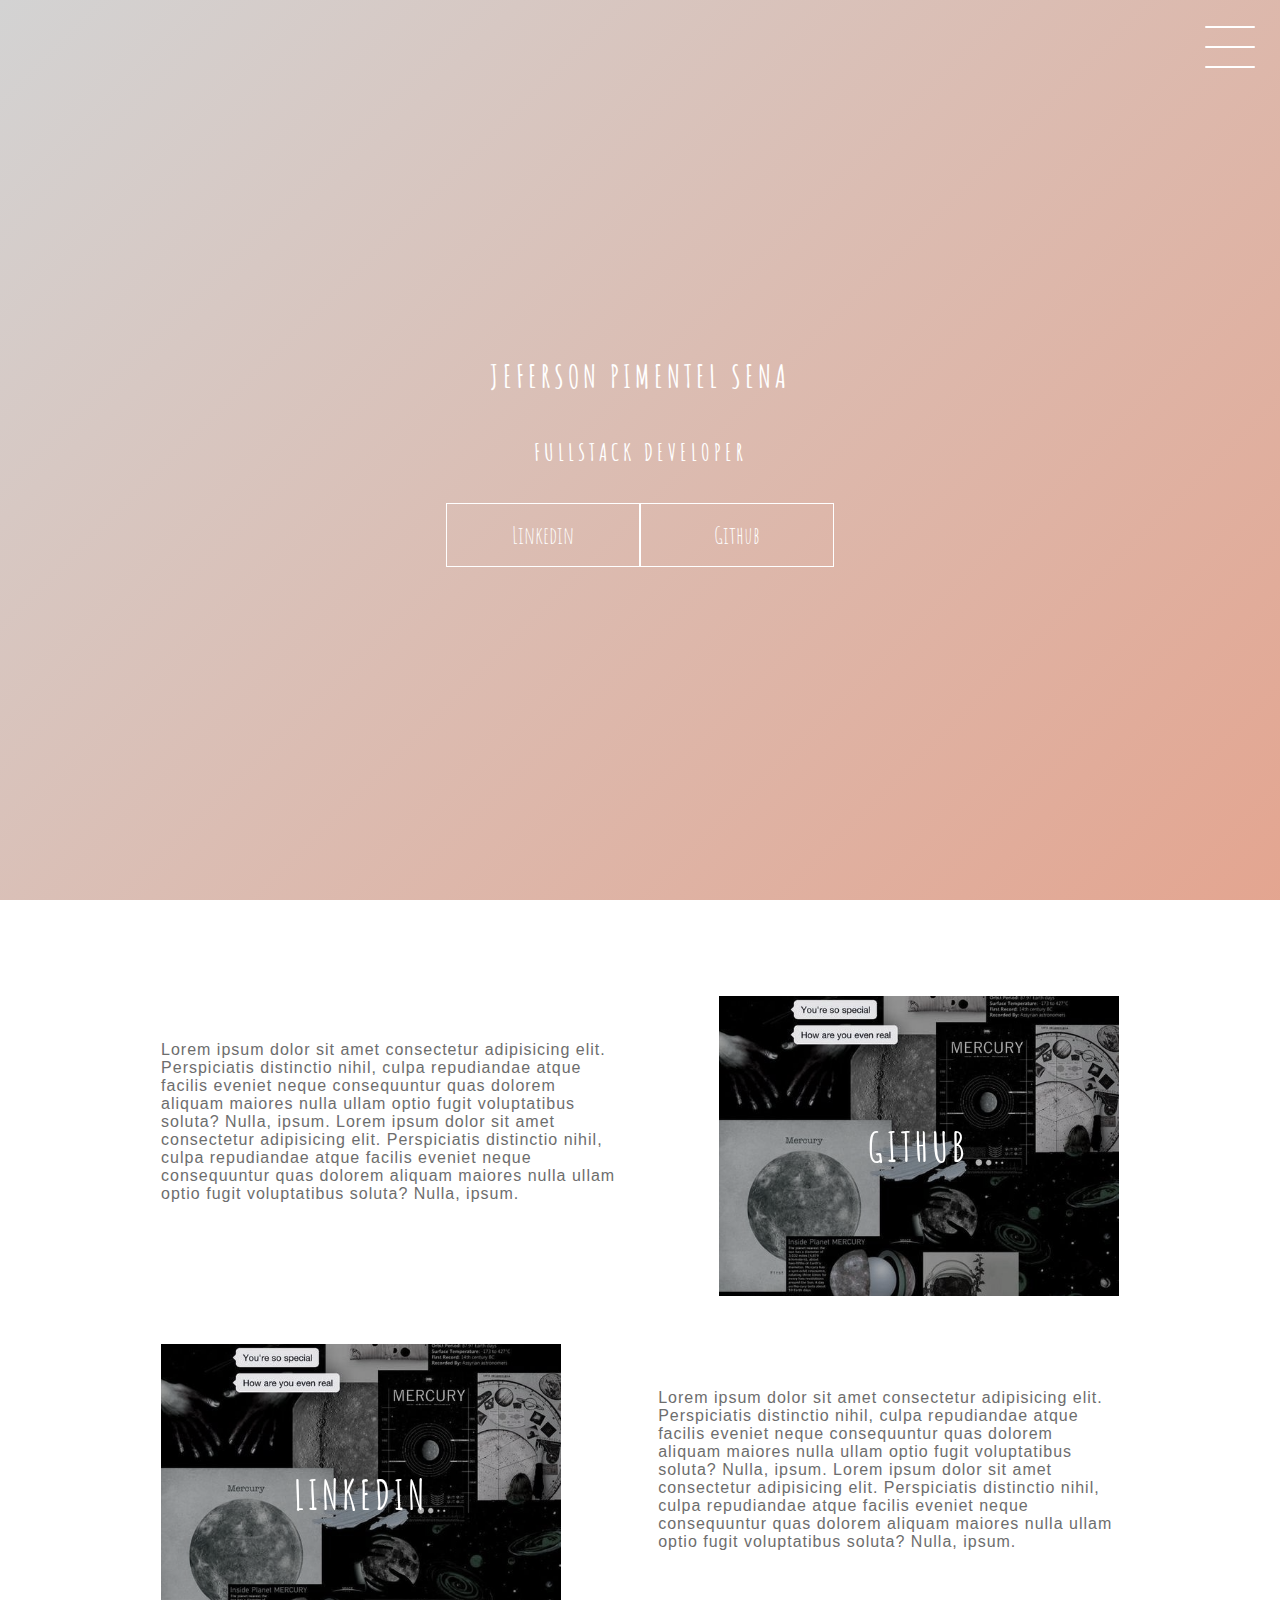
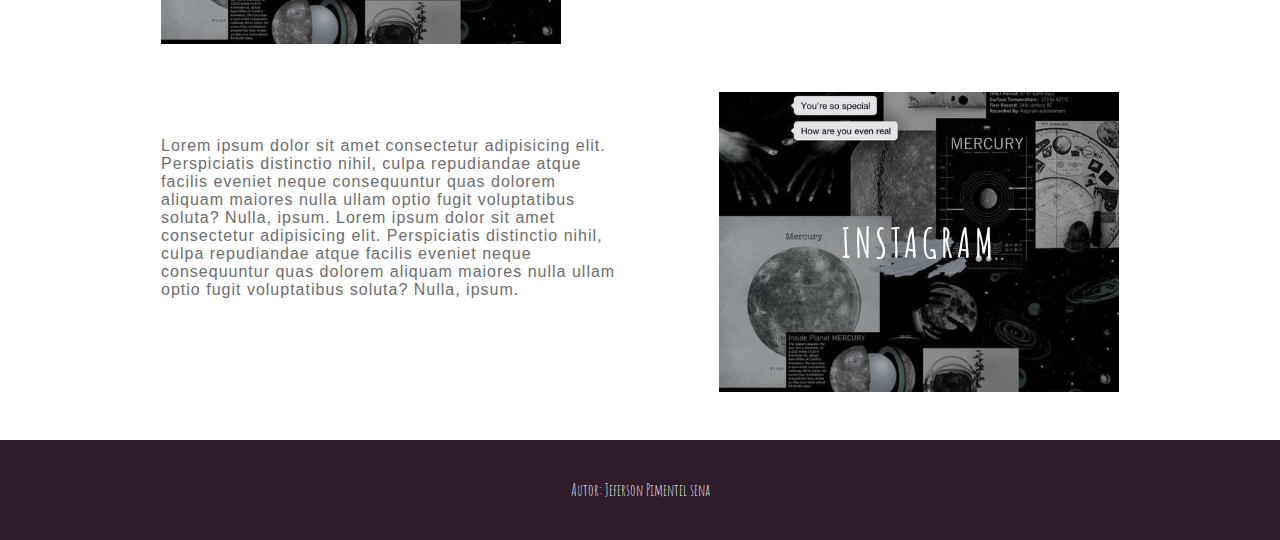
<file: Desafio de projeto-Dio/index.html>
<!DOCTYPE html>
<html lang="en">
<head>
    <meta charset="UTF-8">
    <meta http-equiv="X-UA-Compatible" content="IE=edge">
    <meta name="viewport" content="width=device-width, initial-scale=1.0">
    <link rel="stylesheet" href="style.css">
    <title>Document</title>
</head>
<body>
    <header class="header-wrapper">
        <div class="header">
            <div class="checkbox-container">
                <div class="checkbox-wrapper">
                    <input type="checkbox" id="toggle">
                    <label class="checkbox" for="toggle">
                        <div class="trace"></div>
                        <div class="trace"></div>
                        <div class="trace"></div>
                    </label>
                    <div class="menu"></div>
                    <nav class="menu-items">
                        <ul>
                            <li>
                                <a href="#">Home</a>
                            </li>
                            <li>
                                <a href="#">Sobre</a>
                            </li>
                            <li>
                                <a href="#">Projetos</a>
                            </li>
                        </ul>
                    </nav>
                </div>
            </div>
        </div>
        <h1>Jeferson Pimentel Sena</h1>
        <h2>FullStack Developer</h2>
        <div class="social-media">
            <a href="#">Linkedin</a>
            <a href="#">Github</a>
        </div>
    </header>
    <div class="container">
        <div class="card-container">
            <div class="card-text">Lorem ipsum dolor sit amet consectetur adipisicing elit. Perspiciatis distinctio nihil, culpa repudiandae atque facilis eveniet neque
             consequuntur quas dolorem aliquam maiores nulla ullam optio fugit voluptatibus soluta? Nulla, ipsum.
             Lorem ipsum dolor sit amet consectetur adipisicing elit. Perspiciatis distinctio nihil, culpa repudiandae atque facilis eveniet neque
             consequuntur quas dolorem aliquam maiores nulla ullam optio fugit voluptatibus soluta? Nulla, ipsum.
            </div>
            <div class="card">
                <div class="card-wrapper">
                    <h2>Github</h2>
                    <p>Veja meus projetos!</p>
                </div>
            </div>
        </div>

        <div class="card-container">
            <div class="card">
                <div class="card-wrapper">
                    <h2>Linkedin</h2>
                    <p>Vem ver minha carreira profissional!</p>
                </div>
            </div>
            <div class="card-text">Lorem ipsum dolor sit amet consectetur adipisicing elit. Perspiciatis distinctio nihil, culpa repudiandae atque facilis eveniet neque
             consequuntur quas dolorem aliquam maiores nulla ullam optio fugit voluptatibus soluta? Nulla, ipsum.
             Lorem ipsum dolor sit amet consectetur adipisicing elit. Perspiciatis distinctio nihil, culpa repudiandae atque facilis eveniet neque
             consequuntur quas dolorem aliquam maiores nulla ullam optio fugit voluptatibus soluta? Nulla, ipsum.
            </div>
        </div>
        
        <div class="card-container">
            <div class="card-text">Lorem ipsum dolor sit amet consectetur adipisicing elit. Perspiciatis distinctio nihil, culpa repudiandae atque facilis eveniet neque
             consequuntur quas dolorem aliquam maiores nulla ullam optio fugit voluptatibus soluta? Nulla, ipsum.
             Lorem ipsum dolor sit amet consectetur adipisicing elit. Perspiciatis distinctio nihil, culpa repudiandae atque facilis eveniet neque
             consequuntur quas dolorem aliquam maiores nulla ullam optio fugit voluptatibus soluta? Nulla, ipsum.
            </div>
            <div class="card">
                <div class="card-wrapper">
                    <h2>Instagram</h2>
                    <p>Ou mais do meu dia-a-dia ;)</p>
                </div>
            </div>
        </div>
    </div>
    <footer class="footer">
        Autor: Jeferson Pimentel sena
    </footer>
</body>
</html>
 
</body>
</html>
</file>
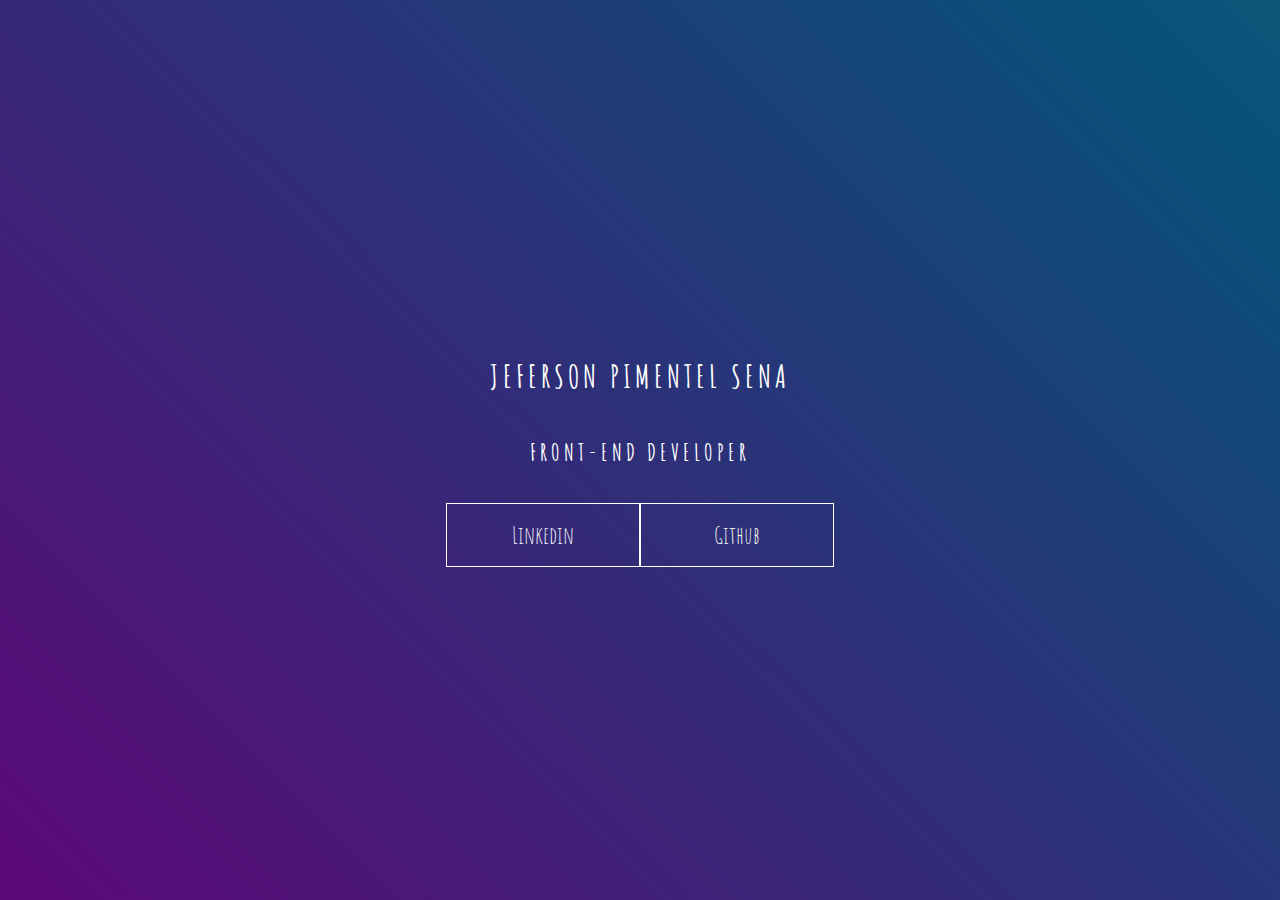
<file: Efeito3 css/index.html>
<!DOCTYPE html>
<html lang="en">
    <head>
        <title></title>
        <meta charset="UTF-8">
        <meta name="viewport" content="width=device-width, initial-scale=1">
        <link rel="stylesheet" href="css/style.css" >
    </head>
    <body>
        <main class="wrapper">
            <h1>Jeferson Pimentel Sena</h1>
            <h2>Front-end Developer</h2>
            <div class="social-media">
                <a href="#">Linkedin</a>
                <a href="#">Github</a>
            </div>
        </main>
    </body>
</html>
</file>
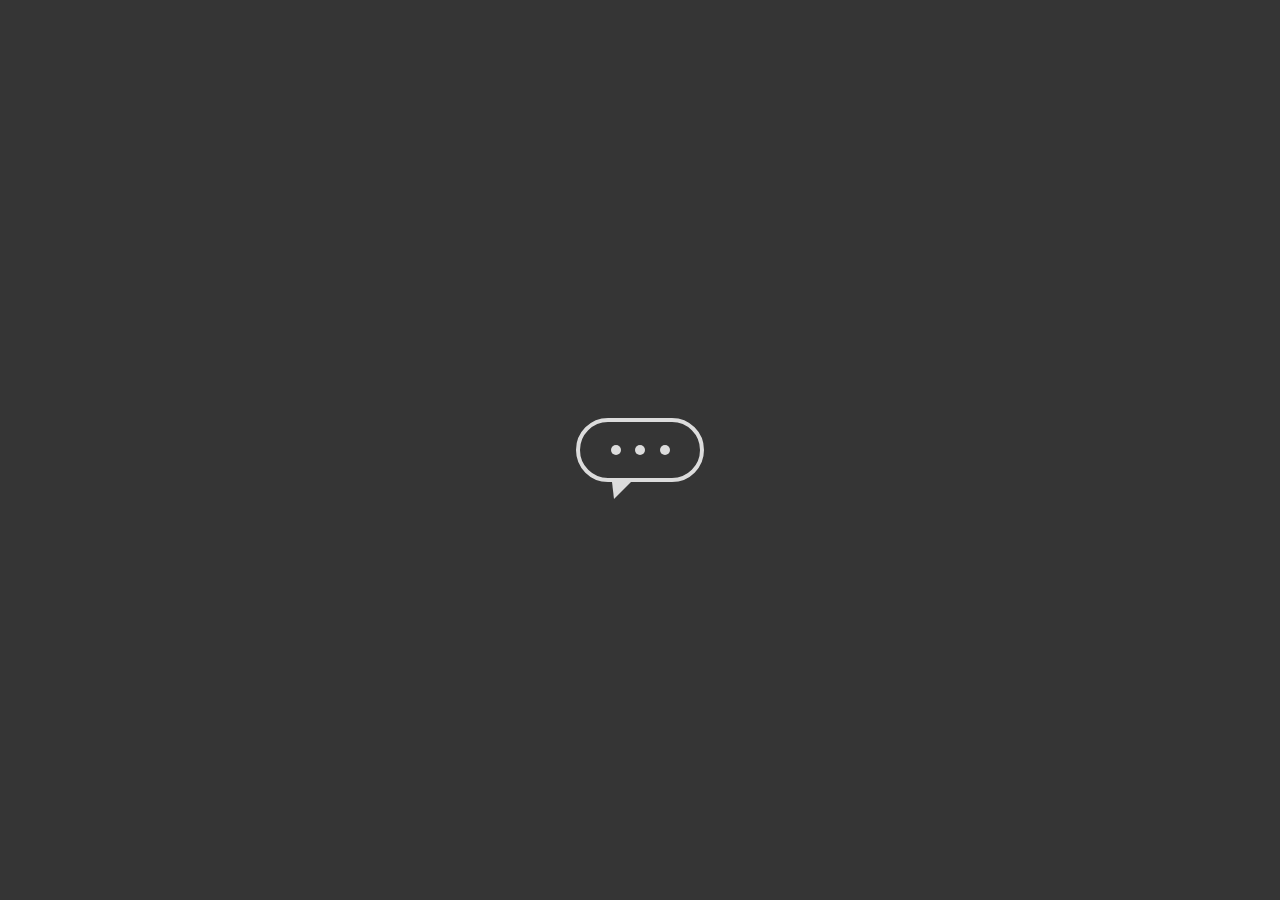
<file: Efeito4 css/index.html>
<!DOCTYPE html>
<html lang="en">
<head>
    <meta charset="UTF-8">
    <meta http-equiv="X-UA-Compatible" content="IE=edge">
    <meta name="viewport" content="width=device-width, initial-scale=1.0">
    <link rel="stylesheet" href="style.css">
    <title>Document</title>
</head>
<body>
    <div class="wrapper">
        <div class="chatbot">
            <div class="chatbot__loading"></div>
            <div class="chatbot__loading"></div>
            <div class="chatbot__loading"></div>
        </div>
    </div>
</body>
</html>
</file>
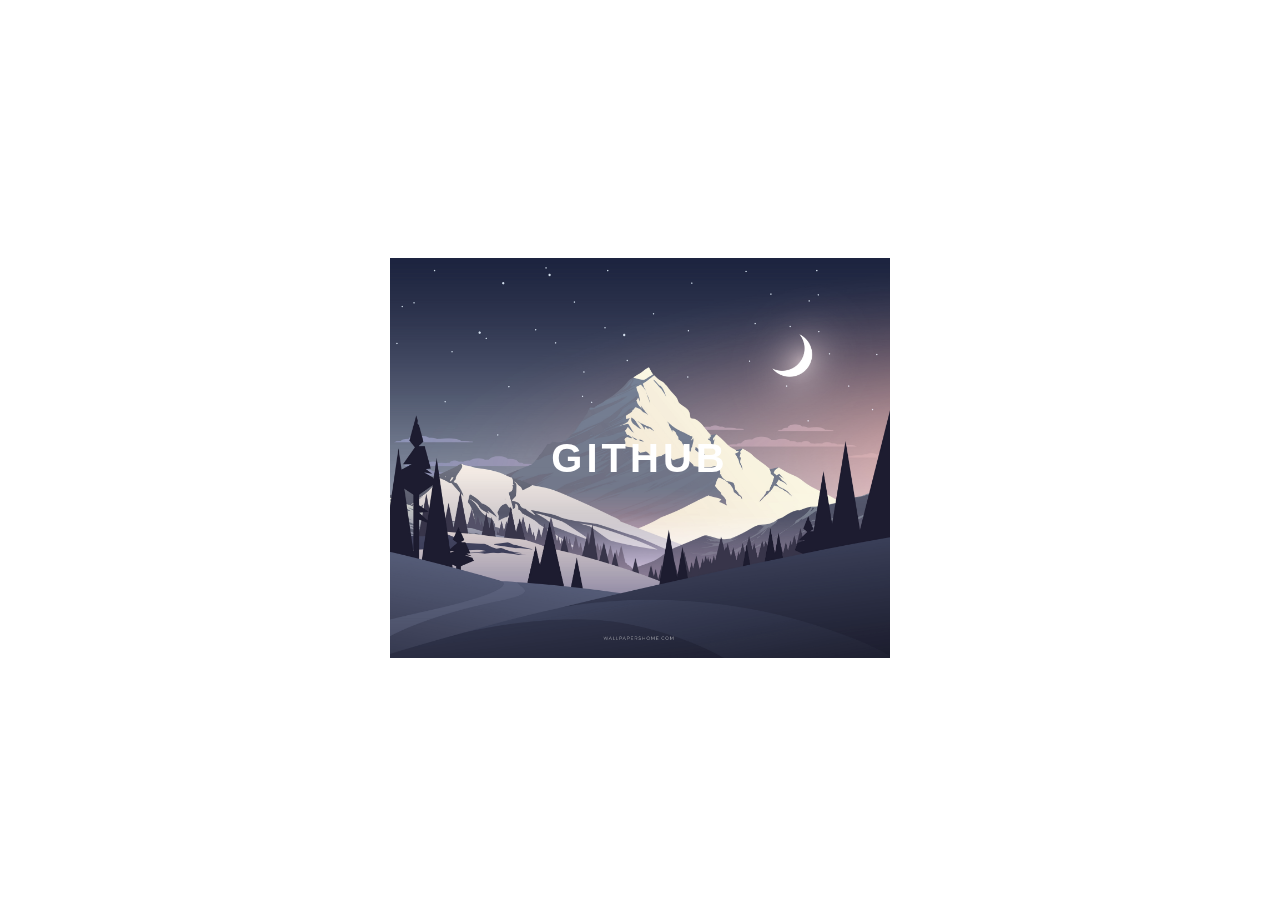
<file: Efeitos css/index.html>
<!DOCTYPE html>
<html lang="en">
<head>
    <meta charset="UTF-8">
    <meta http-equiv="X-UA-Compatible" content="IE=edge">
    <meta name="viewport" content="width=device-width, initial-scale=1.0">
    <link rel="stylesheet" href="style.css">
    <title>Document</title>
</head>
<body>
    <div class="container">
        <div class="card">
            <div class="card-wrapper">
                <h2>GitHub</h2>
                <p>Veja meus projetos</p>
            </div>

        </div>
    </div>
</body>
</html>
</file>
<file: Desafio de projeto-Dio/style.css>
@import url('https://fonts.googleapis.com/css2?family=Amatic+SC&family=Roboto:wght@400;700&display=swap');

body
{
    padding: 0;
    margin: 0;
    color: #fff;
    font-family: 'amatic sc', sans-serif;
}
.header-wrapper
{
    height: 100vh;
    width: 100%;
    background: linear-gradient(-45deg, #05082a, #2e1c28, #e9967a, #d3d3d3);
    background-size: 400% 400%;
    display: flex;
    flex-direction: column;
    align-items: center;
    justify-content: center;
    position: relative;
    animation: backgroundTransition 8s ease-in-out infinite;
    position: relative;
}
h1
{ 
    text-transform: uppercase;
    letter-spacing: 4px;
}
h2
{   
    text-transform: uppercase;
    letter-spacing: 4px;
}
.social-media
{
    margin-top: 1rem;
    display: flex;
}
.social-media a
{   
    text-decoration: none;
    color: #fff;
    font-size: 24px;
    padding: 1rem 4rem;
    border: 1px solid #fff;
    min-width: 4rem;
    display: flex;
    justify-content: center;
    align-items: center;
    transition: .5s cubic-bezier(0.55, 0.025, 0.675, 0.97);
}
a:hover
{
    color: #2e1c28;
    background-color: #fff;
}
@keyframes backgroundTransition
{
    0%
    {
        background-position: 0% 80%;
    }
    50%
    {
        background-position: 80% 100%;
    }
    100%
    {
        background-position: 0% 90%;
    }
}


.checkbox-container
{
    display: flex;
    justify-content: center;
    align-items: center;
}
.checkbox
{
    height: 100px;
    width: 100px;
    position: absolute;
    top: 0;
    right: 0;
    display: flex;
    justify-content: center;
    cursor: pointer;
    z-index: 9999;
    transition: 400ms ease-in-out 0s;
}
.checkbox .trace
{
    width: 50px;
    height: 2px;
    background-color: #fff;
    position: absolute;
    border-radius: 4px;
    transition: 0.5s ease-in-out;
}
.checkbox .trace:nth-child(1)
{
    top: 26px;
    transform: rotate(0);
}
.checkbox .trace:nth-child(2)
{
    top: 46px;
    transform: rotate(0);
}
.checkbox .trace:nth-child(3)
{
    top: 66px;
    transform: rotate(0);
}
#toggle
{
    display: none;
}
.menu
{
    position: absolute;
    top: 28px;
    right: 30px;
    background: transparent;
    height: 40px;
    width: 40px;
    border-radius: 50%;
    box-shadow: 0px 0px 0px 0px #fff;
    z-index: -1;
    transition: 400ms ease-in-out 0s;
}
.menu-items
{
    position: fixed;
    top: 0;
    left: 0;
    width: 100%;
    height: 100vh;
    display: flex;
    justify-content: center;
    align-items: center;
    z-index: 2;
    opacity: 0;
    visibility: hidden;
    transition: 400ms ease-in-out 0s;
}
.menu-items ul
{
    list-style-type: none;
}
.menu-items ul li a
{
    margin: 10px 0;
    color: #2e1c21;
    text-decoration: none;
    text-transform: uppercase;
    letter-spacing: 4px;
    font-size: 40px;
}

#toggle:checked + .checkbox .trace:nth-child(1)
{
    transform: rotate(45deg);
    background-color: #2e1c21;
    top: 47px;
}
#toggle:checked + .checkbox .trace:nth-child(2)
{
    transform: translateX(-100px);
    width: 30px;
    visibility: hidden;
    opacity: 0;
}
#toggle:checked + .checkbox .trace:nth-child(3)
{
    transform: rotate(-45deg);
    background-color: #2e1c21;
    top: 48px;
}
#toggle:checked + .checkbox
{
    background-color: #fff;
}

#toggle:checked ~ .menu
{
    box-shadow: 0px 0px 0px  100vmax #fff;
    z-index: 1;
}
#toggle:checked ~ .menu-items
{
    visibility: visible;
    opacity: 1;
}

.container 
{
    width: 100%;
    height: auto;
    display: flex;
    flex-direction: column;
    justify-content: space-evenly;
    align-items: center;
    margin: 3rem 0;
}

.card-container
{
    display: flex;
    align-items: center;
    justify-content: space-evenly;
    width: 90%;
}

.card
{
    height: 300px;
    width: 400px;
    margin: 3rem 0 0 0;
    background-image: url('image2.jpg');
    background-position: center;
    background-repeat: no-repeat;
    background-size: cover;
    display: flex;
    justify-content: center;
    align-items: center;
    filter: grayscale(0.5);
    color: white;
    cursor: pointer;
    transition: 0.3s;
}

.card-text
{
    width: 40%;
    font-family: sans-serif;
    letter-spacing: 1px;
    color: rgb(109, 109, 109);
}

.card-wrapper
{
    text-align: center;
    display: flex;
    flex-direction: column;
    justify-content: center;
    align-items: center;
    position: relative;
}

.card-wrapper::before
{
    content: '';
    position: absolute;
    height: 100px;
    width: 100px;
    display: block;
    border: 1px solid white;
    opacity: 0;
    transition: 0.3s;
}

.card-wrapper h2
{
    font-size: 40px;
    text-transform: uppercase;
    letter-spacing: 4px;
    margin: 0;
    transition: 0.3s;
}

.card-wrapper p
{
    font-size: 0;
    visibility: hidden;
    opacity: 0;
    font-weight: bold;
    text-transform: uppercase;
    transition: 0.3s;
}

.card:hover
{
    filter: unset;
}

.card:hover > .card-wrapper::before
{
    height: 250px;
    width: 350px;
    opacity: 1;
}

.card:hover > .card-wrapper p 
{
    opacity: 1;
    visibility: visible;
    font-size: 14px;
}

.footer
{
    width: 100%;
    height: 100px;
    background-color: #2E1C2B;
    display: flex;
    justify-content: center;
    align-items: center;
}

@media (max-width: 800px)
{
    .social-media
    {
        display: flex;
        flex-direction: column;
    }

    .container
    {
        margin-top: 0;
    }

    .card-container
    {
        flex-direction: column;
    }

    .container .card-container:nth-child(1),
    .container .card-container:nth-child(3)
    {
        flex-direction: column-reverse;
    }

    .card 
    {
        height: 250px;
        width: 250px;
    }

    .card-text
    {
        width: 90%;
        margin-top: 2rem;
        text-align: center;
    }

    .card:hover > .card-wrapper::before 
    {    
        height: 190px;
        width: 190px;
    }
}
</file>
<file: Efeito3 css/css/style.css>
@import url('https://fonts.googleapis.com/css2?family=Amatic+SC&family=Roboto:wght@400;700&display=swap');

body
{
    margin: 0;
    padding: 0;
    color: #fff;
    font-family: 'amatic sc', sans-serif;
}

.wrapper
{
    height: 100vh;
    width: 100vw;
    background: linear-gradient(45deg, #5c0878, #085078, #4ca590, #1fa194);
    background-size: 400%, 400%;
    display: flex;
    flex-direction: column;
    justify-content: center;
    align-items: center;
    animation: backgroundTransition 8s ease-in-out infinite
}
h1
{
    text-transform: uppercase;
    letter-spacing: 4px;
}
h2
{
    text-transform: uppercase;
    letter-spacing: 4px;
}
.social-media
{
    margin-top: 1rem;
    display: flex;
}
a{
    text-decoration: none;
    color: #FFFFFF;
    font-size: 24px;
    padding: 1rem 4rem;
    border: 1px solid #fff;
    min-width: 4rem;
    display: flex;
    justify-content: center;
    align-items: center;
    transition: .5s cubic-bezier(0.55, 0.025, 0.675, 0.97);
}
a:hover
{
    color: #085078;
    background-color: #FFFFFF;
}

@keyframes backgroundTransition
{
    0%
    {
        background-position: 0% 80%;
    }
    50%
    {
        background-position: 80% 100%;
    }
    100%
    {
        background-position: 0% 90%;
    }
}
</file>
<file: Efeito4 css/style.css>
body
{
    margin: 0;
    padding: 0;
    font-family: sans-serif;
}
.wrapper
{
    height: 100vh;
    width: 100vw;
    background-color: rgb(53, 53, 53 );
    display: flex;
    justify-content: center;
    align-items: center;
}
.chatbot
{
    height: 4rem;
    width: 8rem;
    border-radius: 36px;
    border: 4px solid gainsboro;
    padding: 0 1rem;
    box-sizing: border-box;
    display: flex;
    justify-content: space-evenly;
    align-items: center;
    position: relative;
    transform: translatey(0);
    animation: chatTranslate  2s ease-in-out infinite;
}
.chatbot::before
{
    content: '';
    width: 0;
    height: 0;
    position: absolute;
    bottom: -1.3rem;
    left: 2rem;
    border-left: 2px solid transparent;
    border-right: 17px solid transparent;
    border-top: 17px solid gainsboro;
}
.chatbot__loading
{
    height: 10px;
    width: 10px;
    border-radius: 50%;
    background-color: gainsboro;
    transform: scale(1);
}
.chatbot__loading:nth-child(1)
{
    animation: pulse 1.5s ease-in-out infinite;
}
.chatbot__loading:nth-child(2)
{
    animation: pulse 1.5s ease-in-out infinite;
    animation-delay: 0.2s;
}
.chatbot__loading:nth-child(3)
{
    animation: pulse 1.5s ease-in-out infinite;
    animation-delay: 0.4s;
}
@keyframes pulse
{
    0%
    {
        transform: scale(1);
    }
    50%
    {
        transform: scale(1.5);
    }
    100%
    {
        transform: scale(1);
    }
}    


@keyframes chatTranslate
{
    0%
    {
        transform: translatey(0);
    }
    50%
    {
        transform: translatey(15px);
    }
    100%
    {
        transform: translatey(0);
    }
}
</file>
<file: Efeitos css/style.css>
body
{
    font-family: sans-serif;
}
.container
{
    width: 100%;
    height: 100vh;
    display: flex;
    justify-content: center;
    align-items: center;
}
.card
{
    height: 400px;
    width: 500px;
    background-image: url('./image1.jpg');
    background-position: center;
    background-repeat: no-repeat;
    background-size: cover;
    display: flex;
    justify-content: center;
    align-items: center;
    filter: grayscale(0.5);
    color: #fff;
    cursor: pointer;
    transition: 0.3s;
}
.card-wrapper 
{
    text-align: center;
    display: flex;
    flex-direction: column;
    justify-content: center;
    align-items: center;
    position: relative;
}
.card-wrapper::before
{
    content: '';
    position: absolute;
    height: 100px;
    width: 100px;
    display: block;
    border: 1px solid #fff;
    opacity: 0;
    transition: 0.3s;
}
.card-wrapper h2 
{
    font-size: 40px;
    text-transform: uppercase;
    letter-spacing: 4px;
    margin: 0;
    transition: 0.3s;
}
.card-wrapper p 
{
    font-size: 0;
    visibility: hidden;
    opacity: 0;
    font-weight: bold;
    text-transform: uppercase;
    transition: 0.3s;
}
.card:hover
{
    filter: unset;
}
.card:hover > .card-wrapper::before
{
    height: 300px;
    width: 400px;
    opacity: 1;
}
.card:hover > .card-wrapper p
{
    opacity: 1;
    visibility: visible;
    font-size: 14px;
}
</file>
